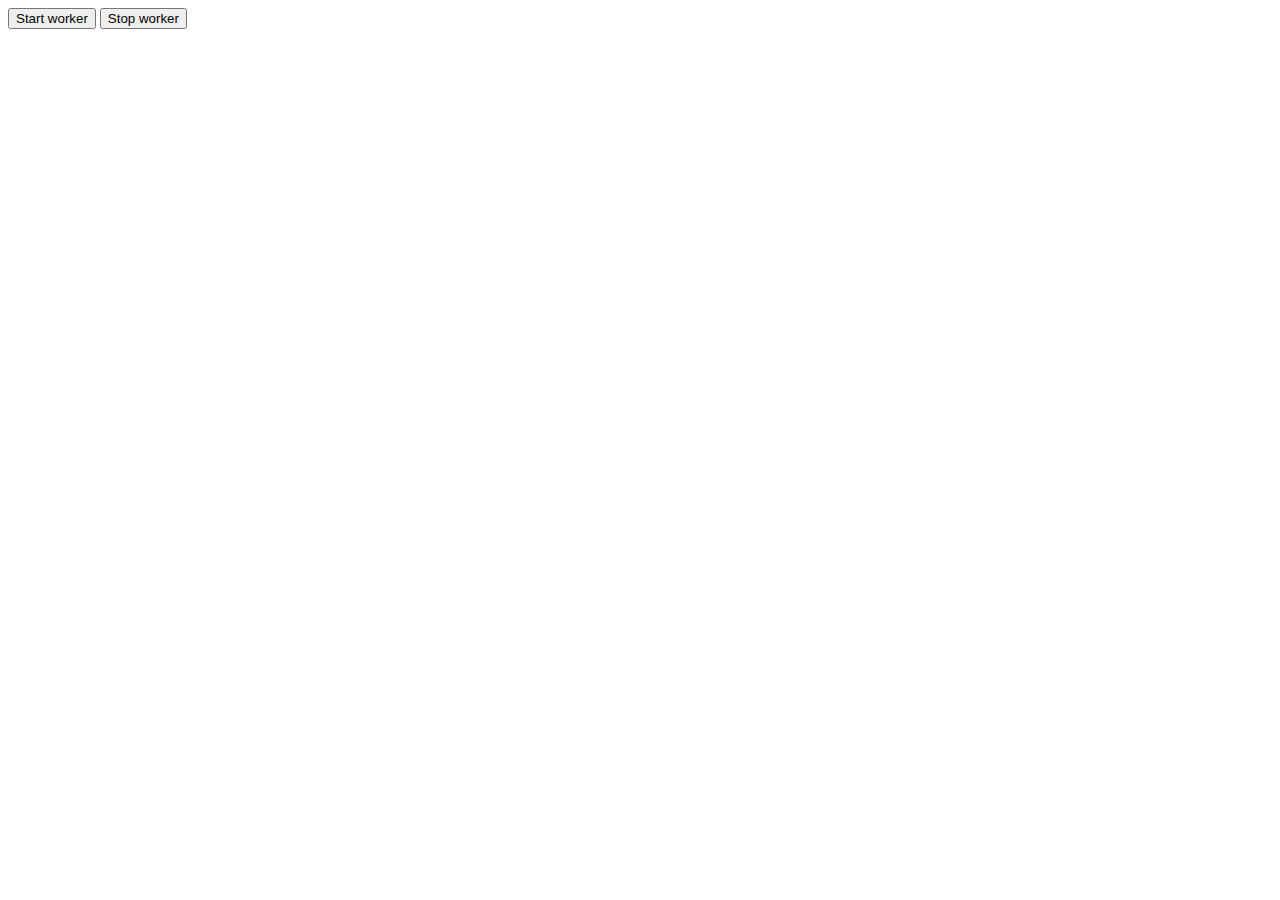
<file: module 1/index.html>
<!DOCTYPE html>
<html lang="en-US">
    <head>
        <title>Page</title>
    </head>
    <body>
        <button onclick="startWorker()">Start worker</button>
        <button onclick="stopWorker()">Stop worker</button>
        <ul id="output">

        </ul>
        <script type="text/javascript" src="../scripts/script.js"></script>
    </body>
</html>
</file>
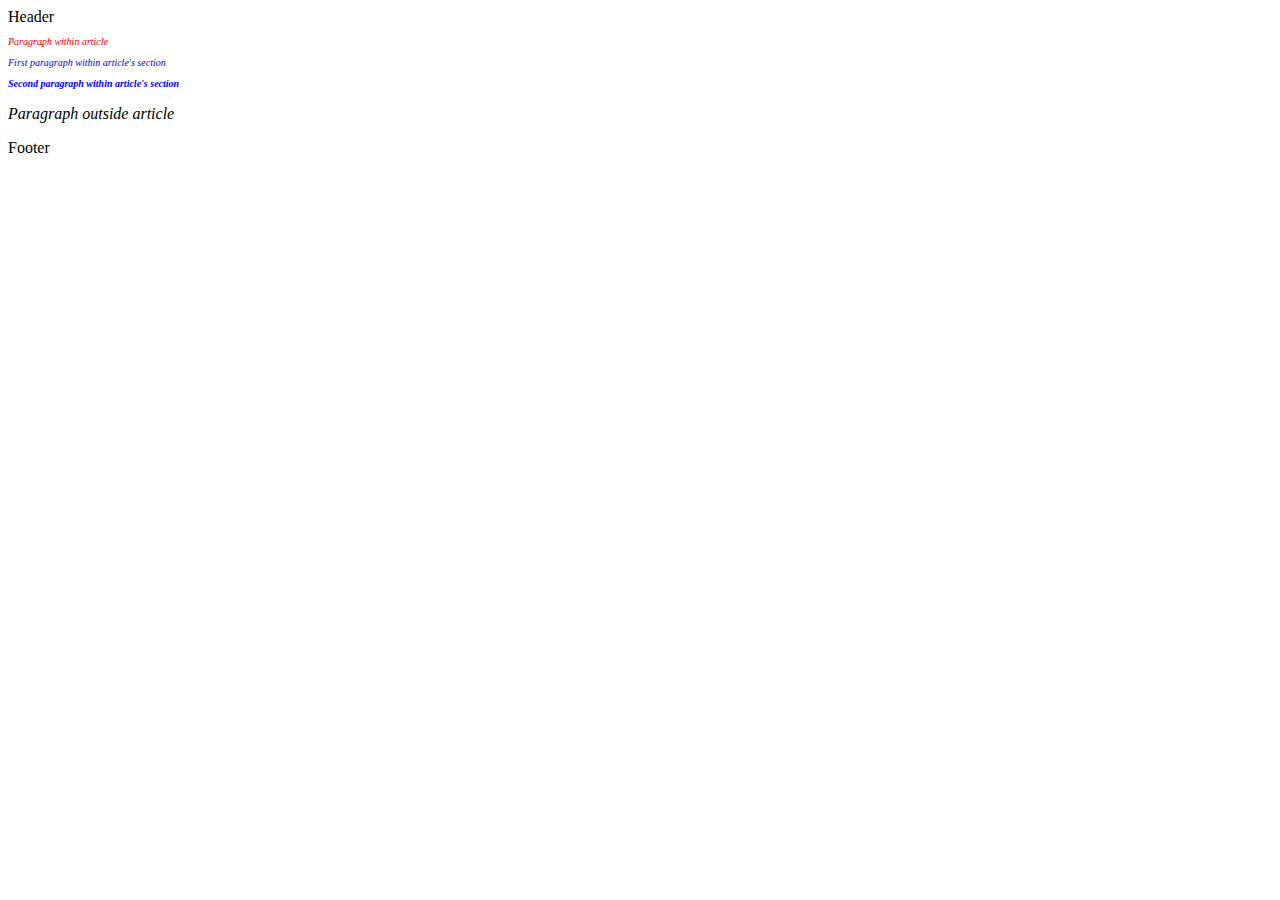
<file: module 1/styledefinition.html>
<!DOCTYPE html>
<html lang="en-US">
    <head>
        <title>HTML page</title>
        <link rel="stylesheet" href="../css/style.css"/>
    </head>
    <body>
        <header>Header</header>
        <article>
            <p>Paragraph within article</p>
            <section>
                <p>First paragraph within article's section</p>
                <p>Second paragraph within article's section</p>
            </section>
        </article>
        <p>Paragraph outside article</p>
        <footer>Footer</footer>
    </body>
</html>
</file>
<file: css/style.css>
p {
    font-style: italic;
}

article p {
    font-size: x-small;
}

article > p {
    color: red;
}

article > section > p {
    color: blue;
}

article > section > p:last-child {
    font-weight: bold;
}
</file>
